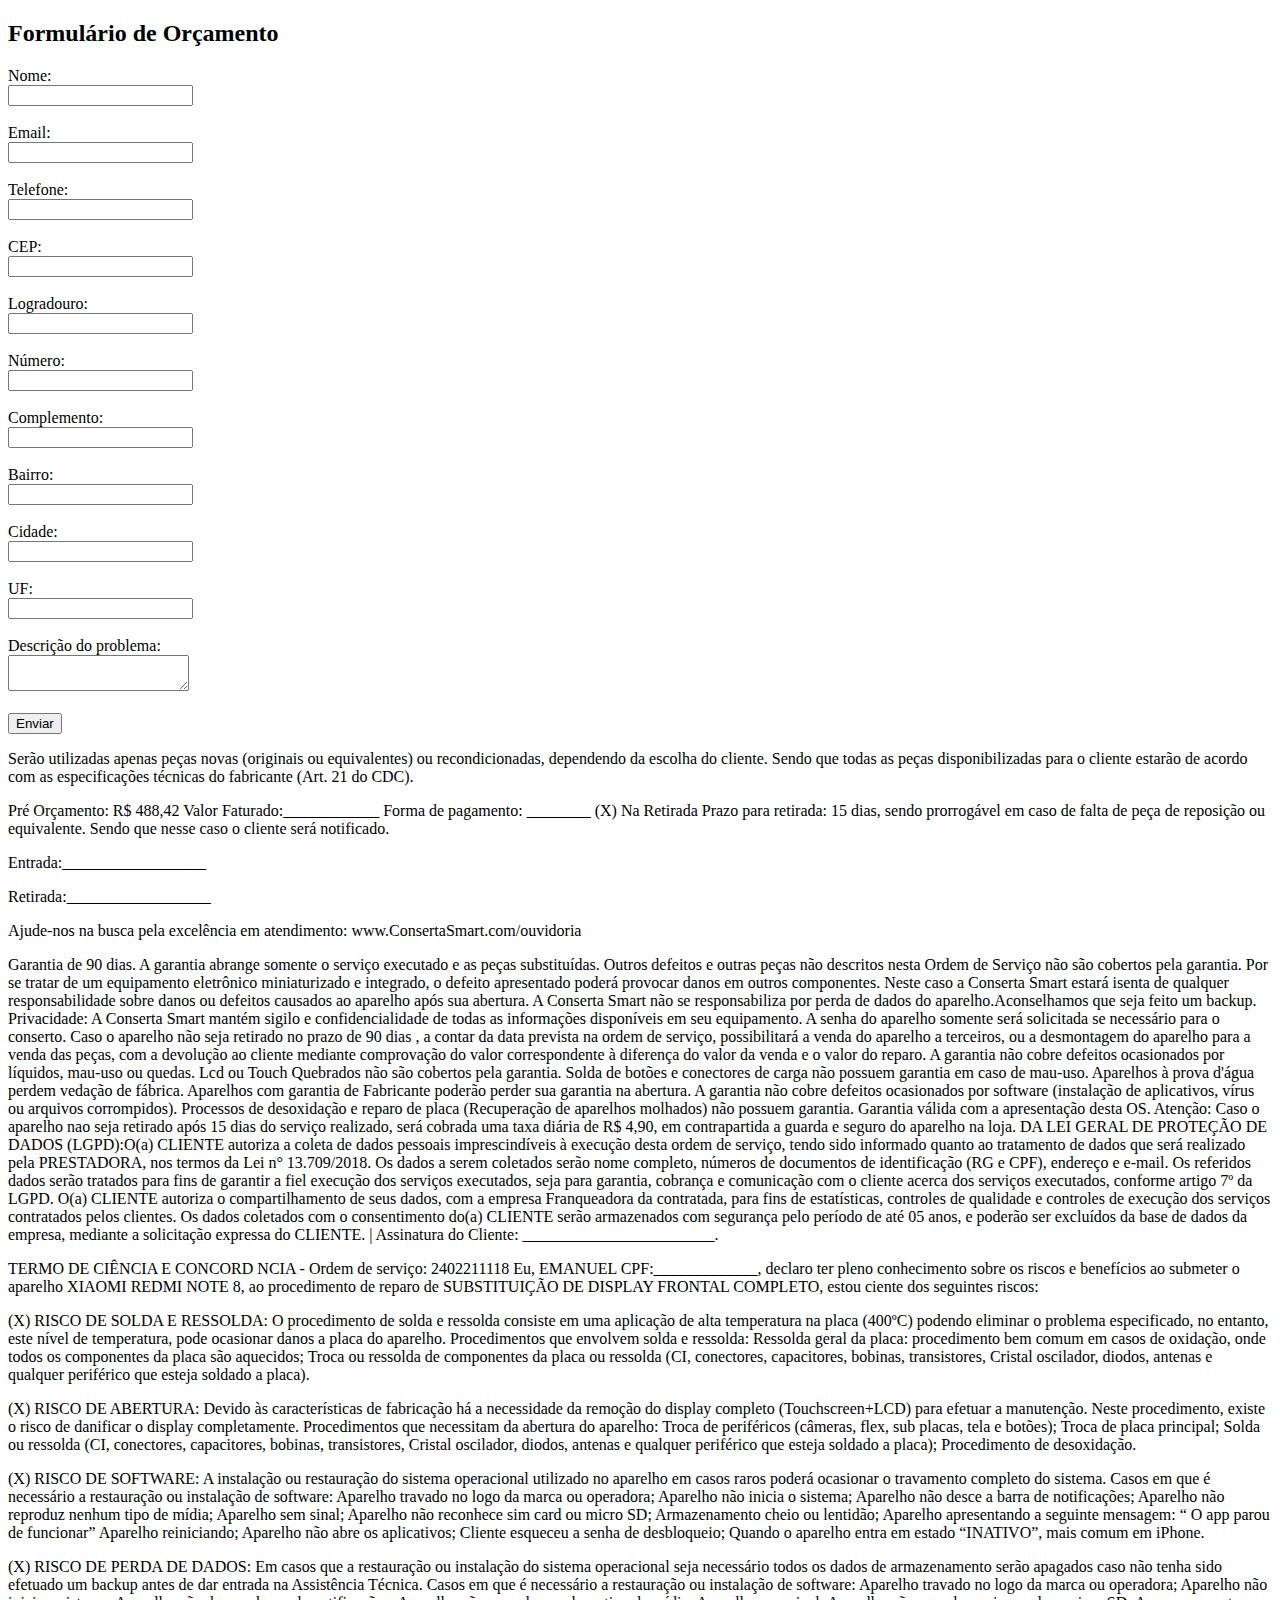
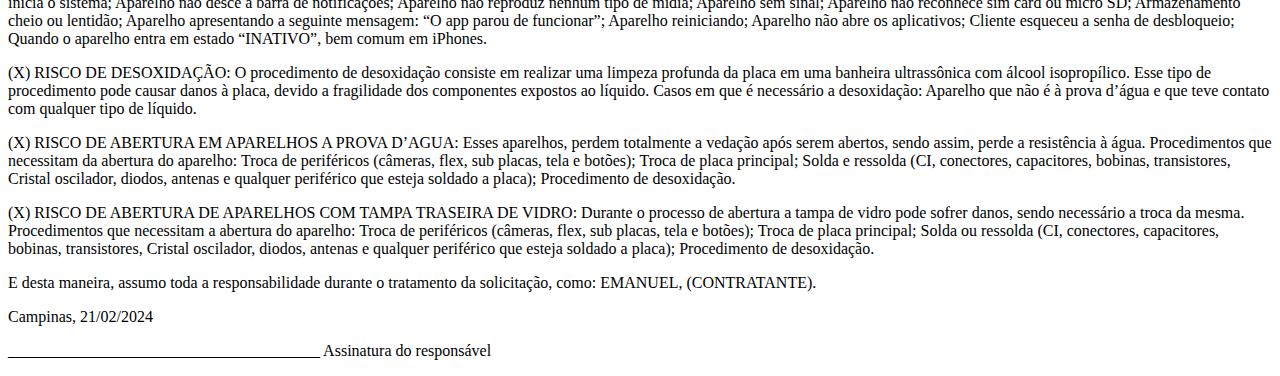
<file: index.html>
<!DOCTYPE html>
<html lang="pt-br">
<head>
    <meta charset="UTF-8">
    <meta name="viewport" content="width=device-width, initial-scale=1.0">
    <title>Ordem de Serviço</title>
    <script src="https://ajax.googleapis.com/ajax/libs/jquery/3.6.0/jquery.min.js"></script>
    <script src="https://apis.google.com/js/api.js"></script>
    <script>
        function preencherEndereco() {
            var cep = $('#cep').val().replace(/\D/g, '');
            if (cep.length != 8) {
                alert('CEP inválido');
                return;
            }
            $.getJSON('https://viacep.com.br/ws/' + cep + '/json/', function (data) {
                $('#logradouro').val(data.logradouro);
                $('#bairro').val(data.bairro);
                $('#cidade').val(data.localidade);
                $('#uf').val(data.uf);
                $('#numero').focus();
            });
        }

        function enviarParaPlanilha() {
            const CLIENT_ID = 'SEU_ID_DE_CLIENTE';
            const API_KEY = 'SUA_CHAVE_DE_API';
            const SHEET_ID = 'ID_DA_PLANILHA';

            gapi.load('client', () => {
                gapi.client.init({
                    apiKey: API_KEY,
                    clientId: CLIENT_ID,
                    discoveryDocs: ['https://sheets.googleapis.com/$discovery/rest?version=v4'],
                    scope: 'https://www.googleapis.com/auth/spreadsheets'
                });

                gapi.client.load('sheets', 'v4', () => {
                    const data = [
                        [$('#nome').val(), $('#email').val(), $('#telefone').val(), $('#cep').val(), $('#logradouro').val(), $('#numero').val(), $('#complemento').val(), $('#bairro').val(), $('#cidade').val(), $('#uf').val(), $('#descricao').val()]
                    ];

                    gapi.client.sheets.spreadsheets.values.append({
                        spreadsheetId: SHEET_ID,
                        range: 'A1', // Pode ser ajustado conforme necessário
                        valueInputOption: 'RAW',
                        resource: { values: data }
                    }).then((response) => {
                        console.log('Dados enviados para a planilha:', response);
                    }, (reason) => {
                        console.error('Erro ao enviar dados para a planilha:', reason.result.error.message);
                    });
                });
            });
        }
    </script>
</head>
<body>
    <h2>Formulário de Orçamento</h2>
    <form>
        <label for="nome">Nome:</label><br>
        <input type="text" id="nome" name="nome"><br><br>
        <label for="email">Email:</label><br>
        <input type="email" id="email" name="email"><br><br>
        <label for="telefone">Telefone:</label><br>
        <input type="text" id="telefone" name="telefone"><br><br>
        <label for="cep">CEP:</label><br>
        <input type="text" id="cep" name="cep" onblur="preencherEndereco()"><br><br>
        <label for="logradouro">Logradouro:</label><br>
        <input type="text" id="logradouro" name="logradouro"><br><br>
        <label for="numero">Número:</label><br>
        <input type="text" id="numero" name="numero"><br><br>
        <label for="complemento">Complemento:</label><br>
        <input type="text" id="complemento" name="complemento"><br><br>
        <label for="bairro">Bairro:</label><br>
        <input type="text" id="bairro" name="bairro"><br><br>
        <label for="cidade">Cidade:</label><br>
        <input type="text" id="cidade" name="cidade"><br><br>
        <label for="uf">UF:</label><br>
        <input type="text" id="uf" name="uf" maxlength="2"><br><br>
        
        <label for="descricao">Descrição do problema:</label><br>
        <textarea id="descricao" name="descricao"></textarea><br><br>
        
        <input type="button" value="Enviar" onclick="enviarParaPlanilha()">
    </form>
    <p>
        Serão utilizadas apenas peças novas (originais ou equivalentes) ou recondicionadas, dependendo da escolha do cliente. 
        Sendo que todas as peças disponibilizadas para o cliente estarão de acordo com as especificações técnicas do fabricante (Art. 21 do CDC).
    </p>
    <p>
        Pré Orçamento: R$ 488,42      Valor Faturado:____________     Forma de pagamento: ________
        (X) Na Retirada
        Prazo para retirada: 15 dias, sendo prorrogável em caso de falta de peça de reposição ou equivalente. Sendo que nesse caso o cliente será notificado. 
    </p>Entrada:__________________</p>
    <p>Retirada:__________________</p>
    <p>
        Ajude-nos na busca pela excelência em atendimento:  www.ConsertaSmart.com/ouvidoria
    </p>
    <div class="garantia">
        <p>
            Garantia de 90 dias. A garantia abrange somente o serviço executado e as peças substituídas. Outros defeitos e outras peças não descritos nesta Ordem de Serviço não são cobertos pela garantia.
            Por se tratar de um equipamento eletrônico miniaturizado e integrado, o defeito apresentado poderá provocar danos em outros componentes. Neste caso a Conserta Smart estará isenta de qualquer responsabilidade sobre danos ou defeitos causados ao aparelho após sua abertura.
            A Conserta Smart não se responsabiliza por perda de dados do aparelho.Aconselhamos que seja feito um backup.
            Privacidade: A Conserta Smart mantém sigilo e confidencialidade de todas as informações disponíveis em seu equipamento. A senha do aparelho somente será solicitada se necessário para o conserto. 
            Caso o aparelho não seja retirado no prazo de 90 dias , a contar da data prevista na ordem de serviço, possibilitará a venda do aparelho a terceiros, ou a desmontagem do aparelho para a venda das peças, com a devolução ao cliente mediante comprovação do valor correspondente à diferença do valor da venda e o valor do reparo. 
            A garantia não cobre defeitos ocasionados por líquidos, mau-uso ou quedas. Lcd ou Touch Quebrados não são cobertos pela garantia. Solda de botões e conectores de carga não possuem garantia em caso de mau-uso.  
            Aparelhos à prova d'água perdem vedação de fábrica. 
            Aparelhos com garantia de Fabricante poderão perder sua garantia na abertura. 
            A garantia não cobre defeitos ocasionados por software (instalação de aplicativos, vírus ou arquivos corrompidos). 
            Processos de desoxidação e reparo de placa (Recuperação de aparelhos molhados) não possuem garantia. Garantia válida com a apresentação desta OS.
            Atenção: Caso o aparelho nao seja retirado após 15 dias do serviço realizado, será cobrada uma taxa diária de R$ 4,90, em contrapartida a guarda e seguro do aparelho na loja. DA LEI GERAL DE PROTEÇÃO DE DADOS (LGPD):O(a) CLIENTE autoriza a coleta de dados pessoais imprescindíveis à execução desta ordem de serviço, tendo sido informado quanto ao tratamento de dados que será realizado pela PRESTADORA, nos termos da Lei n° 13.709/2018. 
            Os dados a serem coletados serão nome completo, números de documentos de identificação (RG e CPF), endereço e e-mail. Os referidos dados serão tratados para fins de garantir a fiel execução dos serviços executados, seja para garantia, cobrança e comunicação com o cliente acerca dos serviços executados, conforme artigo 7º da LGPD. 
            O(a) CLIENTE autoriza o compartilhamento de seus dados, com a empresa Franqueadora da contratada, para fins de estatísticas, controles de qualidade e controles de execução dos serviços contratados pelos clientes. Os dados coletados com o consentimento do(a) CLIENTE serão armazenados com segurança pelo período de até 05 anos, e poderão ser excluídos da base de dados da empresa, mediante a solicitação expressa do CLIENTE. | Assinatura do Cliente: ________________________.
        </p>
    </div>
    <div class="termos">
        <p>
            TERMO DE CIÊNCIA E CONCORD NCIA - Ordem de serviço: 2402211118
            Eu, EMANUEL CPF:_____________, declaro ter pleno conhecimento sobre os riscos e benefícios ao submeter o aparelho XIAOMI REDMI NOTE 8, ao procedimento de reparo de SUBSTITUIÇÃO DE DISPLAY FRONTAL COMPLETO, estou ciente dos seguintes riscos:
            
            <p>(X) RISCO DE SOLDA E RESSOLDA: O procedimento de solda e ressolda consiste em uma aplicação de alta temperatura na placa (400ºC) podendo eliminar o problema especificado, no entanto, este nível de temperatura, pode ocasionar danos a placa do aparelho. Procedimentos que envolvem solda e ressolda: Ressolda geral da placa: procedimento bem comum em casos de oxidação, onde todos os componentes da placa
            são aquecidos; Troca ou ressolda de componentes da placa ou ressolda (CI, conectores, capacitores, bobinas, transistores, Cristal oscilador, diodos, antenas e qualquer periférico que esteja soldado a placa).
            </p>
            <p>
            (X) RISCO DE ABERTURA: Devido às características de fabricação há a necessidade da remoção do display completo (Touchscreen+LCD) para efetuar a manutenção. Neste procedimento, existe o risco de danificar o display completamente. Procedimentos que necessitam da abertura do aparelho: Troca de periféricos (câmeras, flex, sub placas, tela e botões); Troca de placa principal; Solda ou ressolda (CI, conectores, capacitores, bobinas, transistores, Cristal oscilador, diodos, antenas e qualquer periférico que esteja soldado a placa); Procedimento de desoxidação.
            </p>
            <p>
            (X) RISCO DE SOFTWARE: A instalação ou restauração do sistema operacional utilizado no aparelho em casos raros poderá ocasionar o travamento completo do sistema. Casos em que é necessário a restauração ou instalação de software: Aparelho travado no logo da marca ou operadora; Aparelho não inicia o sistema; Aparelho não desce a barra de
            notificações; Aparelho não reproduz nenhum tipo de mídia; Aparelho sem sinal; Aparelho não reconhece sim card ou micro SD; Armazenamento cheio ou lentidão; Aparelho apresentando a seguinte mensagem: “ O app parou de funcionar” Aparelho reiniciando; Aparelho não abre os aplicativos; Cliente esqueceu a senha de desbloqueio; Quando o
            aparelho entra em estado “INATIVO”, mais comum em iPhone.</p>
            <p>
            (X) RISCO DE PERDA DE DADOS: Em casos que a restauração ou instalação do sistema operacional seja necessário todos os dados de armazenamento serão apagados caso não tenha sido efetuado um backup antes de dar entrada na Assistência Técnica. Casos em que é necessário a restauração ou instalação de software: Aparelho travado no logo da marca ou operadora; Aparelho não inicia o sistema; Aparelho não desce a barra de notificações; Aparelho não reproduz nenhum tipo de mídia; Aparelho sem sinal; Aparelho não reconhece sim card ou micro SD; Armazenamento cheio ou lentidão; Aparelho apresentando a seguinte mensagem: “O app parou de funcionar”; Aparelho reiniciando; Aparelho não abre os aplicativos; Cliente esqueceu a senha de desbloqueio; Quando o aparelho entra em estado “INATIVO”, bem comum em iPhones.</p>
            <p>
            (X) RISCO DE DESOXIDAÇÃO: O procedimento de desoxidação consiste em realizar uma limpeza profunda da placa em uma banheira ultrassônica com álcool isopropílico. Esse tipo de procedimento pode causar danos à placa, devido a fragilidade dos componentes expostos ao líquido. Casos em que é necessário a desoxidação: Aparelho que não é à prova d’água e que teve contato com qualquer tipo de líquido.</p>
            <p>
            (X) RISCO DE ABERTURA EM APARELHOS A PROVA D’AGUA: Esses aparelhos, perdem totalmente a vedação após serem abertos, sendo assim, perde a resistência à água. Procedimentos que necessitam da abertura do aparelho: Troca de periféricos (câmeras, flex, sub placas, tela e botões); Troca de placa principal; Solda e ressolda (CI, conectores, capacitores, bobinas, transistores, Cristal oscilador, diodos, antenas e qualquer periférico que esteja soldado a placa); Procedimento de desoxidação.</p>
            <p>
            (X) RISCO DE ABERTURA DE APARELHOS COM TAMPA TRASEIRA DE VIDRO: Durante o processo de abertura a tampa de vidro pode sofrer danos, sendo necessário a troca da mesma. Procedimentos que necessitam a abertura do aparelho: Troca de periféricos (câmeras, flex, sub placas, tela e botões); Troca de placa principal; Solda ou ressolda (CI, conectores, capacitores, bobinas, transistores, Cristal oscilador, diodos, antenas e qualquer periférico que esteja soldado a placa); Procedimento de desoxidação.</p>
            <p>
            E desta maneira, assumo toda a responsabilidade durante o tratamento da solicitação, como: EMANUEL, (CONTRATANTE).</p>
            <p>
            Campinas, 21/02/2024</p>
            <p>
            _______________________________________
            Assinatura do responsável
        </p>
        </p>
    </div>

</body>
</html>
</file>
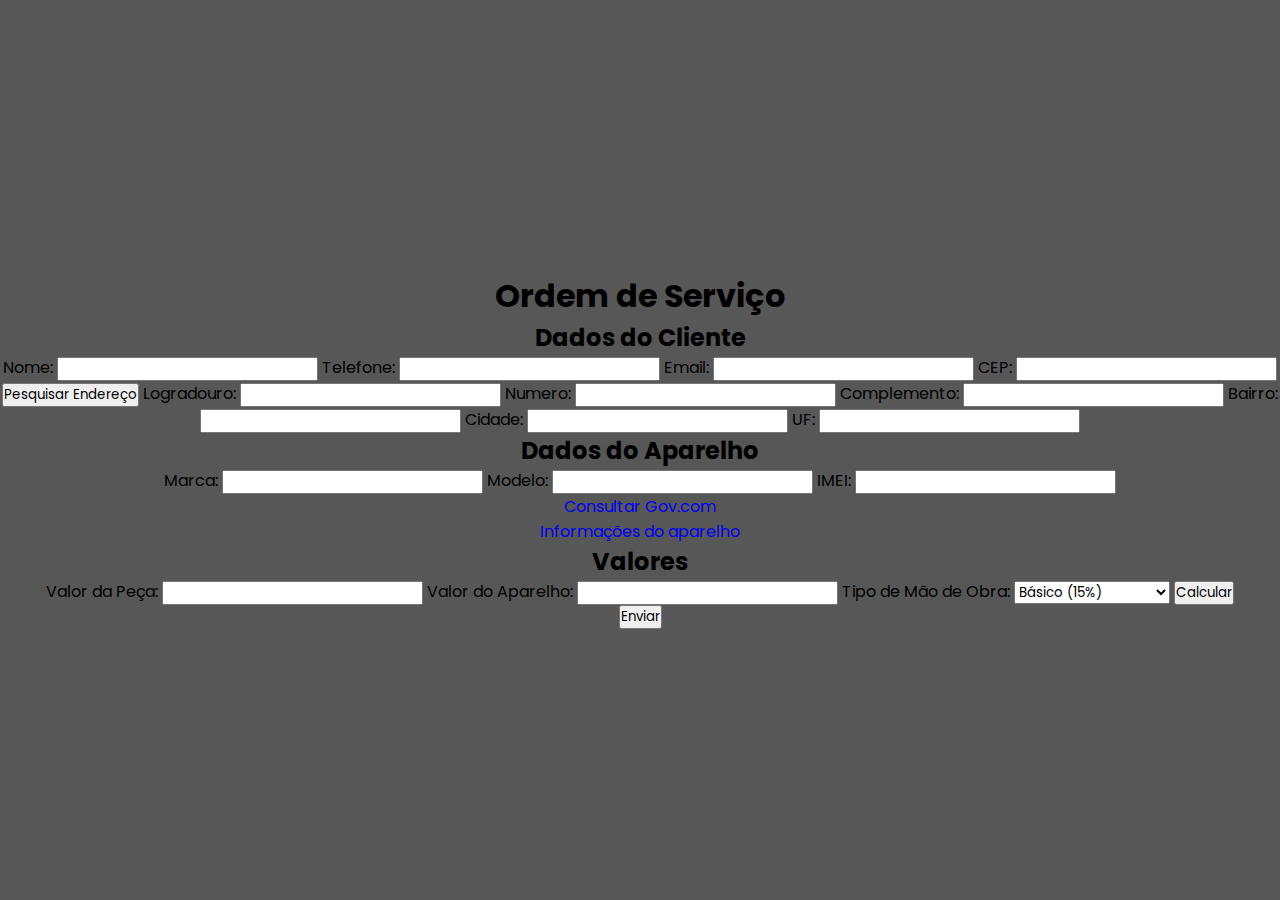
<file: home.html>
<!DOCTYPE html>
<html lang="pt-BR">
<head>
  <meta charset="UTF-8">
  <meta name="viewport" content="width=device-width, initial-scale=1.0">
  <title>Ordem de Serviço</title>
  <link rel="stylesheet" href="home.css">
  <script src="https://ajax.googleapis.com/ajax/libs/jquery/3.6.0/jquery.min.js"></script>
  <script src="https://apis.google.com/js/api.js"></script>
</head>

<body>
  <div class="container">
    <h1>Ordem de Serviço</h1>
    <section id="dados-cliente">
        <h2>Dados do Cliente</h2>
        <label for="nome">Nome:</label>
        <input type="text" id="nome" name="nome" required>
        <label for="telefone">Telefone:</label>
        <input type="tel" id="telefone" name="telefone" required>
        <label for="email">Email:</label>
        <input type="email" id="email" name="email">
        <label for="cep">CEP:</label>
        <input type="text" id="cep" name="cep" required>
        <button onclick="pesquisarEndereco()">Pesquisar Endereço</button>
        <label for="logradouro">Logradouro:</label>
        <input type="text" id="logradouro" name="logradouro" readonly>
        <label for="numero">Numero:</label>
        <input type="text" id="numero" name="numero" readonly>
        <label for="complemento">Complemento:</label>
        <input type="text" id="complemento" name="compldmento" readonly>
        <label for="bairro">Bairro:</label>
        <input type="text" id="bairro" name="bairro" readonly>
        <label for="cidade">Cidade:</label>
        <input type="text" id="cidade" name="cidade" readonly>
        <label for="uf">UF:</label>
        <input type="text" id="uf" name="uf" readonly>
      </section>
    <section id="dados-aparelho">
      <h2>Dados do Aparelho</h2>
      <label for="marca">Marca:</label>
      <input type="text" id="marca" name="marca" required>
      <label for="modelo">Modelo:</label>
      <input type="text" id="modelo" name="modelo" required>
      <label for="imei">IMEI:</label>
      <input type="text" id="imei" name="imei" required>      
      <!--  <button onclick="pesquisarIMEI()">Pesquisar IMEI</button>
      -->
        <p>
        <a href="https://www.consultaserialaparelho.com.br/public-web/homeSiga">Consultar Gov.com</a>
      </p>
      <p>
        <a href="https://www.imei.info/pt/news/find-origin-country-imei-number/">Informações do aparelho
        </a>
      </p>
      <!-- Campo IMEI será preenchido automaticamente após a pesquisa -->
    </section>
    <section id="valores">
      <h2>Valores</h2>
      <label for="valor-peca">Valor da Peça:</label>
      <input type="number" id="valor-peca" name="valor-peca" required>
      <label for="valor-aparelho">Valor do Aparelho:</label>
      <input type="number" id="valor-aparelho" name="valor-aparelho" required>
      <label for="mao-de-obra">Tipo de Mão de Obra:</label>
      
      <select id="mao-de-obra" name="mao-de-obra">
        <option value="basico">Básico (15%)</option>
        <option value="intermediario">Intermediário (25%)</option>
        <option value="avancado">Avançado (30%)</option>
      </select>
      
      <button onclick="calcularTotal()">Calcular</button>
      
      <p id="resultado"></p>
    
    </section>
    <!-- Outras seções -->
    <button onclick="enviarOrdem()">Enviar</button>
  </div>
  <script src="home.js"></script>
</body>
</html>
</file>
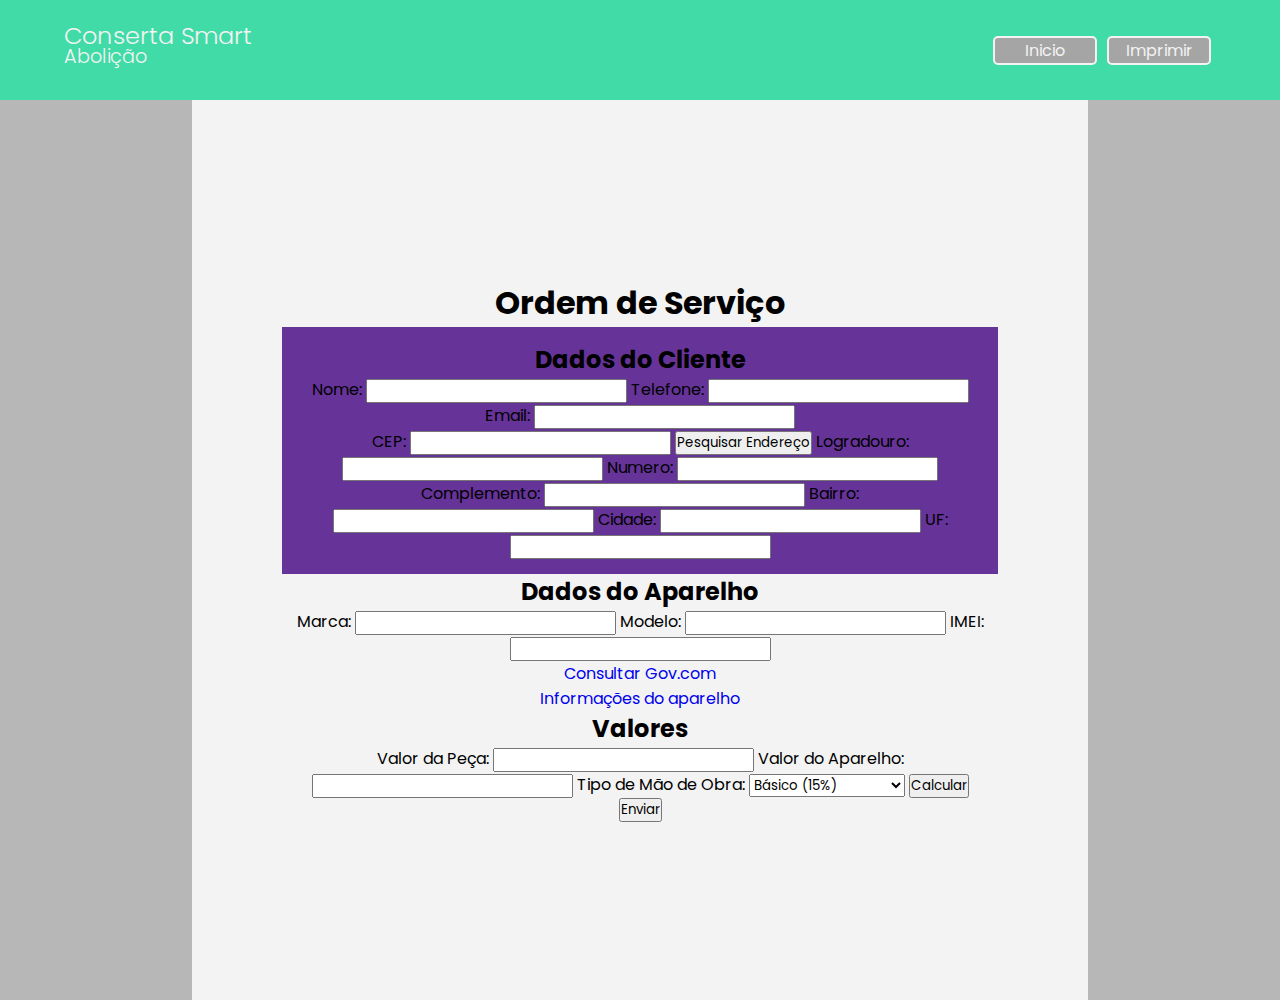
<file: home/home.html>
<!DOCTYPE html>
<html lang="pt-BR">
<head>
  <meta charset="UTF-8">
  <meta name="viewport" content="width=device-width, initial-scale=1.0">
  <title>Ordem de Serviço</title>
  <link rel="stylesheet" href="home.css">
  <script src="https://ajax.googleapis.com/ajax/libs/jquery/3.6.0/jquery.min.js"></script>
  <script src="https://apis.google.com/js/api.js"></script>
</head>

<body>
  <header>
    <div class="logotipo">
      <h1>Conserta Smart</h1>
      <h3>Abolição</h3>
    </div>
    <nav>
      <a href="#">Inicio</a>
      <a href="#">Imprimir</a>
    </nav>
  </header>
  <div class="container">
    <h1>Ordem de Serviço</h1>
    <section id="dados-cliente">
        <h2>Dados do Cliente</h2>
        <div class="dados-pessoais">          
          <label for="nome">Nome:</label>
          <input type="text" id="nome" name="nome" required>
          <label for="telefone">Telefone:</label>
          <input type="tel" id="telefone" name="telefone" required>
          <label for="email">Email:</label>
          <input type="email" id="email" name="email">
        </div>
        <div class="endereco">
          <label for="cep">CEP:</label>
          <input type="text" id="cep" name="cep" required>
          <button onclick="pesquisarEndereco()">Pesquisar Endereço</button>       
          <label for="logradouro">Logradouro:</label>
          <input type="text" id="logradouro" name="logradouro" readonly>
          <label for="numero">Numero:</label>
          <input type="text" id="numero" name="numero" readonly>
          <label for="complemento">Complemento:</label>
          <input type="text" id="complemento" name="compldmento" readonly>
          <label for="bairro">Bairro:</label>
          <input type="text" id="bairro" name="bairro" readonly>
          <label for="cidade">Cidade:</label>
          <input type="text" id="cidade" name="cidade" readonly>
          <label for="uf">UF:</label>
          <input type="text" id="uf" name="uf" readonly>
        </div>
      </section>
    <section id="dados-aparelho">
      <h2>Dados do Aparelho</h2>
      <label for="marca">Marca:</label>
      <input type="text" id="marca" name="marca" required>
      <label for="modelo">Modelo:</label>
      <input type="text" id="modelo" name="modelo" required>
      <label for="imei">IMEI:</label>
      <input type="text" id="imei" name="imei" required>      
      <!--  <button onclick="pesquisarIMEI()">Pesquisar IMEI</button>
      -->
        <p>
        <a href="https://www.consultaserialaparelho.com.br/public-web/homeSiga">Consultar Gov.com</a>
      </p>
      <p>
        <a href="https://www.imei.info/pt/news/find-origin-country-imei-number/">Informações do aparelho
        </a>
      </p>
      <!-- Campo IMEI será preenchido automaticamente após a pesquisa -->
    </section>
    <section id="valores">
      <h2>Valores</h2>
      <label for="valor-peca">Valor da Peça:</label>
      <input type="number" id="valor-peca" name="valor-peca" required>
      <label for="valor-aparelho">Valor do Aparelho:</label>
      <input type="number" id="valor-aparelho" name="valor-aparelho" required>
      <label for="mao-de-obra">Tipo de Mão de Obra:</label>
      
      <select id="mao-de-obra" name="mao-de-obra">
        <option value="basico">Básico (15%)</option>
        <option value="intermediario">Intermediário (25%)</option>
        <option value="avancado">Avançado (30%)</option>
      </select>
      
      <button onclick="calcularTotal()">Calcular</button>
      
      <p id="resultado"></p>
    
    </section>
    <!-- Outras seções -->
    <button onclick="enviarOrdem()">Enviar</button>
  </div>
  <script src="home.js"></script>
</body>
</html>
</file>
<file: home.css>
@charset "UTF-8";

@import url('https://fonts.googleapis.com/css2?family=Poppins:wght@100;200;300;400;500;600;700;800;900&display=swap');

*{
    margin: 0;
    padding: 0;
    box-sizing: border-box;
    font-family: "Poppins", sans-serif;
    text-decoration: none;
    list-style: none;
    scroll-behavior: smooth;
    transition: all .3s ease;
}
body .container{
    display: flex;
    justify-content: center;
    align-items: center;
    flex-direction: column;
    height: 100vh;
    margin: 0;
    text-align: center;
    background: #000000a8
}
</file>
<file: home/home.css>
@charset "UTF-8";

@import url('https://fonts.googleapis.com/css2?family=Poppins:wght@100;200;300;400;500;600;700;800;900&display=swap');

*{
    margin: 0;
    padding: 0;
    box-sizing: border-box;
    font-family: "Poppins", sans-serif;
    text-decoration: none;
    list-style: none;
    scroll-behavior: smooth;
    transition: all .3s ease;
}
body{
    background-color: rgb(183, 183, 183);
}
header{
    background-color: rgb(65, 219, 167);
    display: flex;
    justify-content: space-between;
    align-items: center;
    height: 100px;
    padding: 0 5%;
}
header .logotipo h1{
    color: #f3f3f3;
    font-size: 1.5rem;
    font-weight: 300;
    line-height: 0.5;
}
header .logotipo h3{
    color: #f3f3f3;
    font-size: 1.2rem;
    font-weight: 300;
}
header nav {background-color: rgba(127, 255, 212, 0);
    display: flex;
    justify-content: right;
    align-items: center;
    width: 50%;
    height: 70px;
}
header nav a{background-color: rgb(165, 165, 165);
    display: flex;
    justify-content: center;
    align-items: center;
    width: 80px;
    margin: 5px;
    padding: 0 50px;
    color: #f3f3f3;
    border: #f3f3f3 solid 2px;
    border-radius: 5px;
    
}
body .container{
    display: flex;
    justify-content: center;
    align-items: center;
    flex-direction: column;
    max-width: 70%;
    height: 100vh;
    margin: auto;
    padding: 7%;
    text-align: center;
    background: #f3f3f3
}
.container #dados-cliente { background-color: rebeccapurple;
    display: flex;
    justify-content:center;
    align-items: center;
    flex-direction: column;
    padding: 15px;

}
</file>
